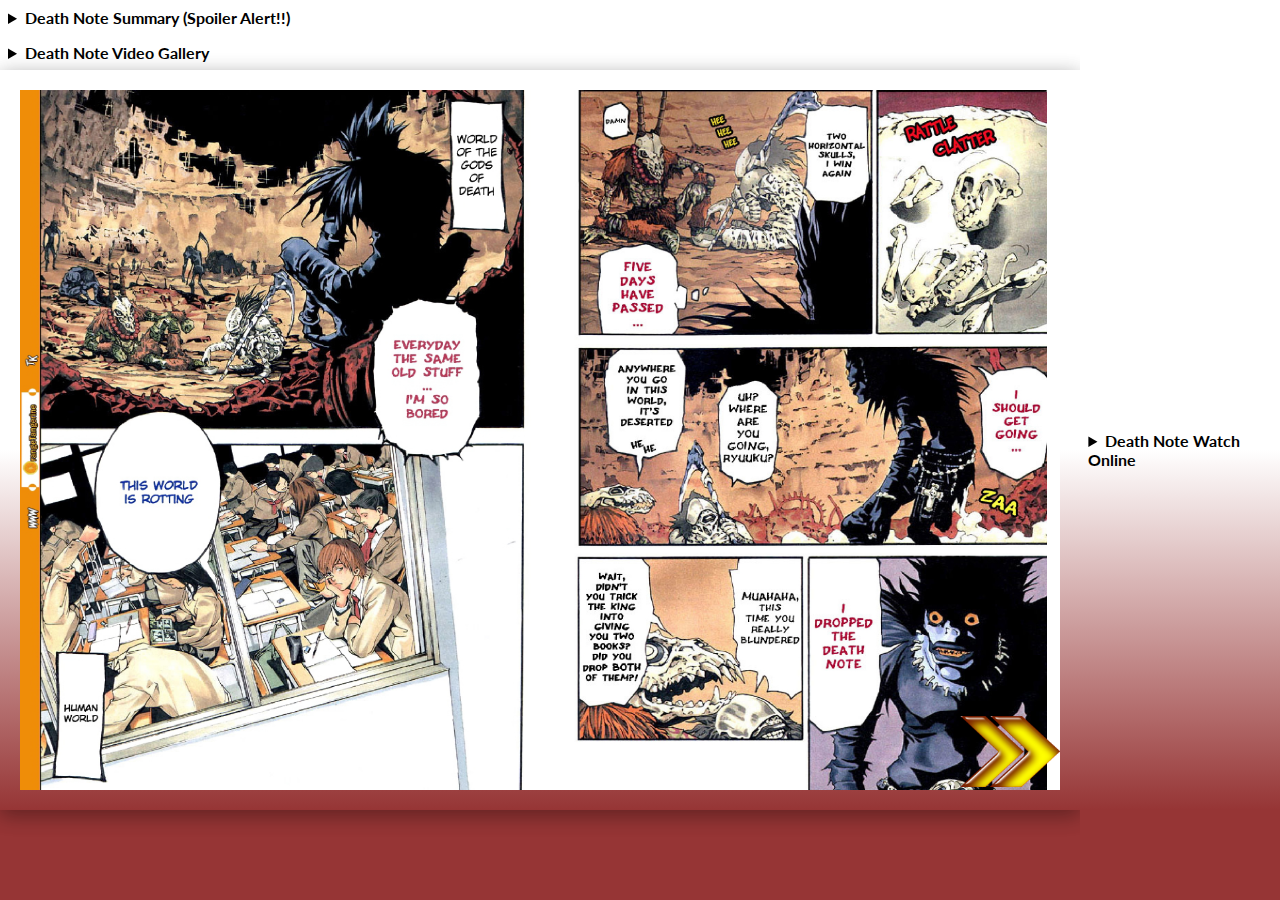
<file: hypertext-narrative/index.html>
<!DOCTYPE html>
<html lang="en">
  <head>
    <meta charset="UTF-8">
    <title>Promoting Death Note!!!</title>
    <link rel="stylesheet" href="./styles/style.css">
  </head>
  <body>
    <div class="container">
      <details>
        <audio controls>
          <source src="./assets/img/voice.mp3" type="audio/mpeg"> Your browser does not support the audio element.
        </audio>
        <summary>Death Note Summary (Spoiler Alert!!)</summary>
        <p>In a world where the feeling of being lonely amongst a crowd is prevalent, a guy named Light Yagami stumbles upon an odd black book, the Death Note which belongs to a Shinigami- a God of Death. The death note has the power to end lives if the name of a person is written in it while looking at him/her. The Shinigami that owns this death note has dropped it on purpose in order to see how the mortals will use it and what happens next becomes a series that stays with you, days after watching it. After a few days of getting the Death Note, Light is visited by Ryuk and he cannot be seen by anyone except the one who has touched the Death Note. Ryuk reveals the reason for dropping the note and it turns out to be nothing but boredom. Following these events, we come to see the various reports about the death of a number of criminals around the world. The cause of death is extremely vague as the criminals around the world are perishing due to heart-attacks and accidents and the media terms the deaths to be planned by a single mastermind, Kira, which literally translates to killer in Japanese. The law enforcement agencies and the public cozied up to Kira but the Interpol looks out for the assistance of L, an enigmatic and highly esteemed detective. L tracks down Kira stage a TV broadcast and tracks down Light Yagami to be in the Kanto region of Japan. Light is infuriated by this and vows to kill L as he is a hindrance to the execution of his plans and whilst all this L is trying to piece everything and determines that Light Yagami is the prime suspect. Graduation comes along for Light and after school is over Light is inducted into Kira Task Force set up by L. The story takes a turn.that changes the perception of the people as the crime rate around the world has dropped significantly and cults have been established with people who are patrons of Kira. Potential successors of L are revealed: Near and Mello. They are aware of Ls death and deduce that Light Yagami to be the prime suspect. The story continues with the plotline explanation which is done minimalistically but closes all the loopholes and loose ends of the story. The narrative is extremely precise and character arcs are totally justified by the end of the series. Years pass and the new Kira appears who is simply on a killing spree, consequently, the people find the new Kira to be “boring” and monotonous. The attention-seeking traits of this Kira are evident and is a turn off for the public that revered the former Kira. Ryuk looks at all this and tells Midora that no other human will supersede Light as the new Kira. </p>
      </details>
      <details>
        <summary>Death Note Video Gallery</summary>
        <iframe width="560" height="315" src="https://www.youtube.com/embed/WsiWrr8uZGo" title="YouTube video player" frameborder="0" allow="accelerometer; autoplay; clipboard-write; encrypted-media; gyroscope; picture-in-picture" allowfullscreen></iframe>
        <iframe width="560" height="315" src="https://www.youtube-nocookie.com/embed/KlMk3AEHK_w" title="YouTube video player" frameborder="0" allow="accelerometer; autoplay; clipboard-write; encrypted-media; gyroscope; picture-in-picture" allowfullscreen></iframe>
        <iframe width="560" height="315" src="https://www.youtube-nocookie.com/embed/5T42z1xxtkc" title="YouTube video player" frameborder="0" allow="accelerometer; autoplay; clipboard-write; encrypted-media; gyroscope; picture-in-picture" allowfullscreen></iframe>
        <iframe width="560" height="315" src="https://www.youtube-nocookie.com/embed/wgOAMKX5MAE" title="YouTube video player" frameborder="0" allow="accelerometer; autoplay; clipboard-write; encrypted-media; gyroscope; picture-in-picture" allowfullscreen></iframe>
        <iframe width="560" height="315" src="https://www.youtube-nocookie.com/embed/kJoFU4VuP_0" title="YouTube video player" frameborder="0" allow="accelerometer; autoplay; clipboard-write; encrypted-media; gyroscope; picture-in-picture" allowfullscreen></iframe>
      </details>
      <div class="anime">
        <input type="checkbox" id="c1">
        <input type="checkbox" id="c2">
        <input type="checkbox" id="c3">
        <input type="checkbox" id="c4">
        <input type="checkbox" id="c5">
        <input type="checkbox" id="c6">
        <input type="checkbox" id="c7">
        <input type="checkbox" id="c8">
        <input type="checkbox" id="c9">
        <input type="checkbox" id="c10">
        <div id="cover">
          <img src="./assets/img/1.jpg">
        </div>
        <div class="flip-anime">
          <div class="flip" id="p1">
            <div class="front">
              <img src="./assets/img/2.jpg">
              <label class="next-btn" for="c1">
                <img src="./assets/img/forward.png" alt="">
              </label>
            </div>
            <div class="back">
              <img src="./assets/img/3.jpg">
              <label class="back-btn" for="c1">
                <img src="./assets/img/back3.png" alt="">
              </label>
            </div>
          </div>
          <div class="flip" id="p2">
            <div class="front">
              <img src="./assets/img/4.jpg">
              <label class="next-btn" for="c2">
                <img src="./assets/img/forward.png" alt="">
              </label>
            </div>
            <div class="back">
              <img src="./assets/img/5.jpg">
              <label class="back-btn" for="c2">
                <img src="./assets/img/back3.png" alt="">
              </label>
            </div>
          </div>
          <div class="flip" id="p3">
            <div class="front">
              <img src="./assets/img/6.jpg">
              <label class="next-btn" for="c3">
                <img src="./assets/img/forward.png" alt="">
              </label>
            </div>
            <div class="back">
              <img src="./assets/img/7.jpg">
              <label class="back-btn" for="c3">
                <img src="./assets/img/back3.png" alt="">
              </label>
            </div>
          </div>
          <div class="flip" id="p4">
            <div class="front">
              <img src="./assets/img/8.jpg">
              <label class="next-btn" for="c4">
                <img src="./assets/img/forward.png" alt="">
              </label>
            </div>
            <div class="back">
              <img src="./assets/img/9.jpg">
              <label class="back-btn" for="c4">
                <img src="./assets/img/back3.png" alt="">
              </label>
            </div>
          </div>
          <div class="flip" id="p5">
            <div class="front">
              <img src="./assets/img/10.jpg">
              <label class="next-btn" for="c5">
                <img src="./assets/img/forward.png" alt="">
              </label>
            </div>
            <div class="back">
              <img src="./assets/img/11.jpg">
              <label class="back-btn" for="c5">
                <img src="./assets/img/back3.png" alt="">
              </label>
            </div>
          </div>
          <div class="flip" id="p6">
            <div class="front">
              <img src="./assets/img/12.jpg">
              <label class="next-btn" for="c6">
                <img src="./assets/img/forward.png" alt="">
              </label>
            </div>
            <div class="back">
              <img src="./assets/img/13.jpg">
              <label class="back-btn" for="c6">
                <img src="./assets/img/back3.png" alt="">
              </label>
            </div>
          </div>
          <div class="flip" id="p7">
            <div class="front">
              <img src="./assets/img/14.jpg">
              <label class="next-btn" for="c7">
                <img src="./assets/img/forward.png" alt="">
              </label>
            </div>
            <div class="back">
              <img src="./assets/img/15.jpg">
              <label class="back-btn" for="c7">
                <img src="./assets/img/back3.png" alt="">
              </label>
            </div>
          </div>
          <div class="flip" id="p8">
            <div class="front">
              <img src="./assets/img/16.jpg">
              <label class="next-btn" for="c8">
                <img src="./assets/img/forward.png" alt="">
              </label>
            </div>
            <div class="back">
              <img src="./assets/img/17.jpg">
              <label class="back-btn" for="c8">
                <img src="./assets/img/back3.png" alt="">
              </label>
            </div>
          </div>
          <div class="flip" id="p9">
            <div class="front">
              <img src="./assets/img/18.jpg">
              <label class="next-btn" for="c9">
                <img src="./assets/img/forward.png" alt="">
              </label>
            </div>
            <div class="back">
              <img src="./assets/img/19.jpg">
              <label class="back-btn" for="c9">
                <img src="./assets/img/back3.png" alt="">
              </label>
            </div>
          </div>
          <div class="flip" id="p10">
            <div class="front">
              <img src="./assets/img/20.jpg">
              <label class="next-btn" for="c10">
                <img src="./assets/img/forward.png" alt="">
              </label>
            </div>
            <div class="back">
              <img src="./assets/img/21.jpg">
              <label class="back-btn" for="c10">
                <img src="./assets/img/back3.png" alt="">
              </label>
            </div>
          </div>
        </div>
      </div>
    </div>
    <details>
      <summary>Death Note Watch Online</summary>
      <a href="https://www.crunchyroll.com/death-note" target="_blank">Chrunchyroll.com</a>
    </details>
  </body>
</html>
</file>
<file: hypertext-narrative/styles/style.css>
@import url('https://fonts.googleapis.com/css2?family=Lato&family=Silkscreen&display=swap');
.container {
	margin: 0;
	width: 1200px;
	height: 100vh;
	overflow-y: auto;
}
body{
	margin: 0;
	padding: 0;
	height: 100vh;
	display: flex;
	justify-content: center;
	align-items: center;
	font-family: 'Lato', sans-serif;
	background: linear-gradient(0deg, rgb(150, 53, 53) 10%, white 50%);
}
input{
	display: none;
}
img{
	width: 100%;
	height: 100%;
}
.anime{
	display: flex;
	padding: 20px;
	box-shadow: 0 4px 20px 0 rgba(0, 0, 0, 0.2), 0 6px 20px 0 rgba(0, 0, 0, 0.19);
}
#cover{
	width: 650px;
	height: 700px;
}
.flip-anime{
	width: 650px;
	height: 700px;
	position: relative;
	perspective: 1500px;
}
.flip{
	width: 100%;
	height: 100%;
	position: absolute;
	top: 0;
	left: 0;
	transform-origin: left;
	transform-style: preserve-3d;
	transform: rotateY(0deg);
	transition: .2s;
	color: #000;
}
p{
	font-size: 14px;
	line-height: 24px;
}
.front{
	position: absolute;
	width: 100%;
	height: 100%;
	top: 0;
	left: 0;
	background-color: #fff;
	box-sizing: border-box;
	padding: 0 13px;
	box-shadow: inset 20px 0 50px rgba(0,0,0,0.5) 0 2px 5px rgba(0,0,0,.5);
}
.back{
	position: absolute;
	width: 100%;
	height: 100%;
	top: 0;
	left: 0;
	z-index: 99;
	transform: rotateY(180deg);
	backface-visibility: hidden;
	background-color: transparent;
	box-shadow: inset 20px 0 50px rgba(0,0,0,0.5) 0 2px 5px rgba(0,0,0,.5);
}
.next-btn{
	position: absolute;
	width: 100px;
	bottom: 0px;
	right: 0px;
	cursor: pointer;
	color: #000;
}
.back-btn{
	position: absolute;
	width: 100px;
	bottom: 0px;
	right: 0px;
	cursor: pointer;
	color: red;
	background-color: transparent;
}
#p1{
	z-index: 10;
}
#p2{
	z-index: 9;
}
#p3{
	z-index: 8;
}
#p4{
	z-index: 7;
}
#p5{
	z-index: 6;
}
#p6{
	z-index: 5;
}
#p7{
	z-index: 4;
}
#p8{
	z-index: 3;
}
#p9{
	z-index: 2;
}
#p10{
	z-index: 1;
}
#c1:checked ~ .flip-anime #p1{
	transform: rotateY(-180deg);
	z-index: 1;
}
#c2:checked ~ .flip-anime #p2{
	transform: rotateY(-180deg);
	z-index: 2;
}
#c3:checked ~ .flip-anime #p3{
	transform: rotateY(-180deg);
	z-index: 3;
}
#c4:checked ~ .flip-anime #p4{
	transform: rotateY(-180deg);
	z-index: 4;
}
#c5:checked ~ .flip-anime #p5{
	transform: rotateY(-180deg);
	z-index: 5;
}
#c6:checked ~ .flip-anime #p6{
	transform: rotateY(-180deg);
	z-index: 6;
}
#c7:checked ~ .flip-anime #p7{
	transform: rotateY(-180deg);
	z-index: 7;
}
#c8:checked ~ .flip-anime #p8{
	transform: rotateY(-180deg);
	z-index: 8;
}
#c9:checked ~ .flip-anime #p9{
	transform: rotateY(-180deg);
	z-index: 9;
}
#c10:checked ~ .flip-anime #p10{
	transform: rotateY(-180deg);
	z-index: 10;
}


details {
    border: none;
    border-radius: 4px;
    padding: .5em .5em 0;
}

summary {
    font-weight: bold;
    margin: -.5em -.5em 0;
    padding: .5em;
}

details[open] {
    padding: .5em;
}

details[open] summary {
    border-bottom: 1px solid #aaa;
    margin-bottom: .5em;
}

::-webkit-scrollbar {
	width: 0;
	background: transparent;
  }

  a:link, a:visited {
	background-color: #f44336;
	color: white;
	padding: 15px 25px;
	text-align: center;
	text-decoration: none;
	display: inline-block;
  }
  
  a:hover, a:active {
	background-color: red;
  }
</file>
